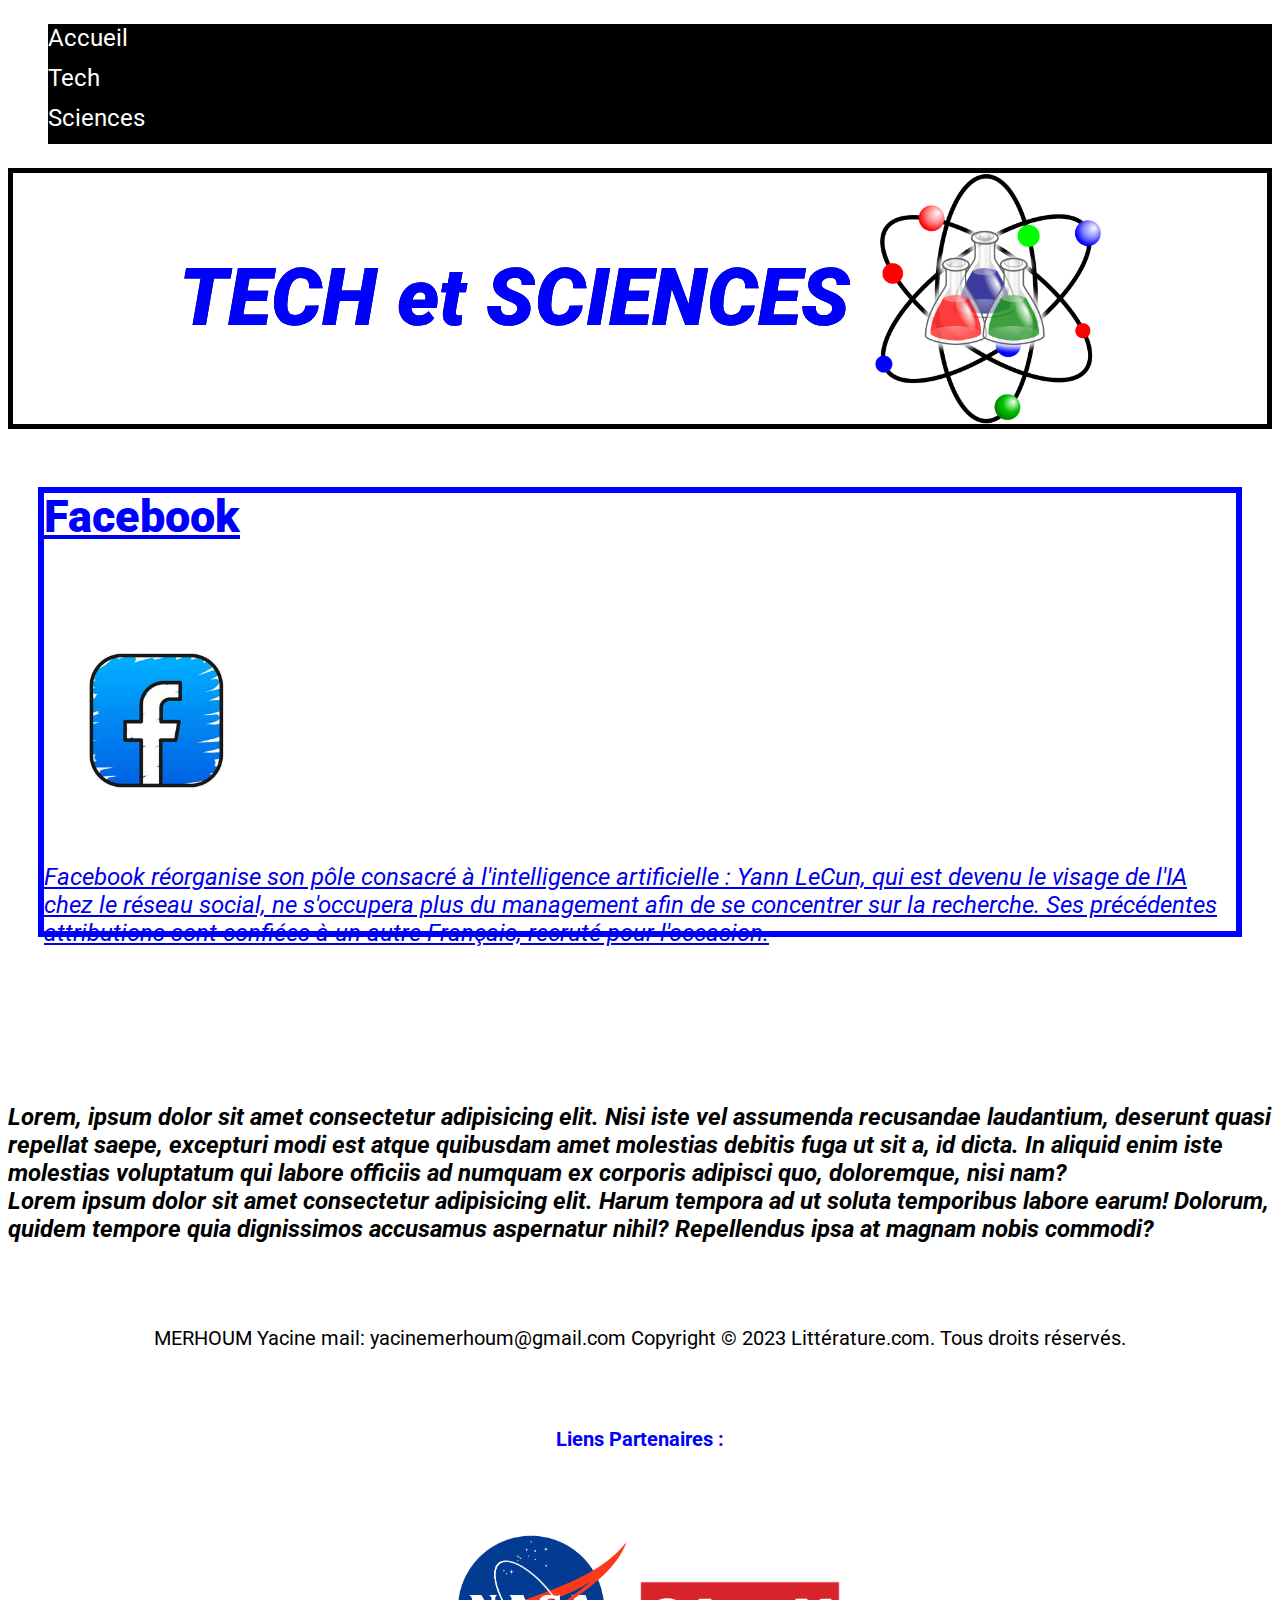
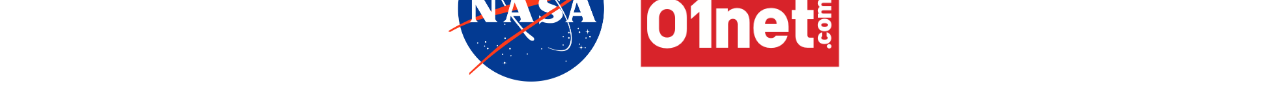
<file: index.html>
<!DOCTYPE html>
<html lang="en">
<head>
    
    <meta charset="UTF-8">
    <meta name="viewport" content="width=device-width, initial-scale=1.0">
    <title>Menu Sciences</title>
    <link href="index.css" rel="stylesheet">
    
</head>
</header>
<div align="left">
    <ul>
        
        <li>Accueil</li>
        <li><a href="http://127.0.0.1:5500/article1.html">Tech</a></li>
        <li><a href="http://127.0.0.1:5500/article2.html">Sciences</a></li>
        </ul>
    </header>
</div>
        <div class="container1">
            <img src="images/Science-symbol-2.svg.png" height="20%" width="20%">
            <H1><em><strong>TECH et SCIENCES</strong></em></H1>
        </div>
  
    </div>
<body>


    <section>
 
        <br>
        <div class="menufacebook">
            <a href="http://127.0.0.1:5500/article1.html">
            <H2><strong>Facebook</strong></H2>
            <br>
            <img src="images/logofacebook.jpg" width="225px" height="225px">
            

            <p><em>Facebook réorganise son pôle consacré à l'intelligence artificielle : 
                Yann LeCun, qui est devenu le visage de l'IA chez le réseau social, ne s'occupera plus du management afin de se concentrer sur la recherche. Ses précédentes attributions sont confiées à un autre Français, recruté pour l'occasion.</em></p></a>
        </div>
    
        <br>
        <br>
        <br>
        <br>

        <p><strong><em>Lorem, ipsum dolor sit amet consectetur adipisicing elit. Nisi iste vel assumenda recusandae laudantium, 
            deserunt quasi repellat saepe, excepturi modi est atque quibusdam amet molestias debitis fuga ut sit a,
             id dicta. In aliquid enim iste molestias voluptatum qui labore officiis ad numquam ex corporis adipisci quo, 
             doloremque, nisi nam?<br>
            Lorem ipsum dolor sit amet consectetur adipisicing elit. Harum tempora ad ut soluta temporibus 
            labore earum! Dolorum, quidem tempore quia dignissimos accusamus aspernatur nihil? Repellendus ipsa 
            at magnam nobis commodi?</em></strong></p>

            <br>
            <br>

        <div align="middle">
          
         <footer>
            <small>
    
                    MERHOUM Yacine mail:  yacinemerhoum@gmail.com 
                Copyright © 2023 Littérature.com. Tous droits réservés.
                <br>
                <br>
        
             </small>
            </div>
            <br>
            <div class="partenaires">
             <small><p class="partenaires"><strong>Liens Partenaires :</strong></p>
                </small>
                </div>
                <br>
                <br>
                <div class="containerPub">
                   
                <a href="https://www.01net.com/"> <br>
                    <img src="images/Logo_01net.png" width="200px" >
                <br></a>
                <br>
                
                    <a href="https://www.nasa.gov/" >
                        <img src="images/NASA_logo.svg.png"width="200px">
                    </a>
            
            </div>
             </small>
           </footer>     

        </div>
    </section>
</body>
</html>
</file>
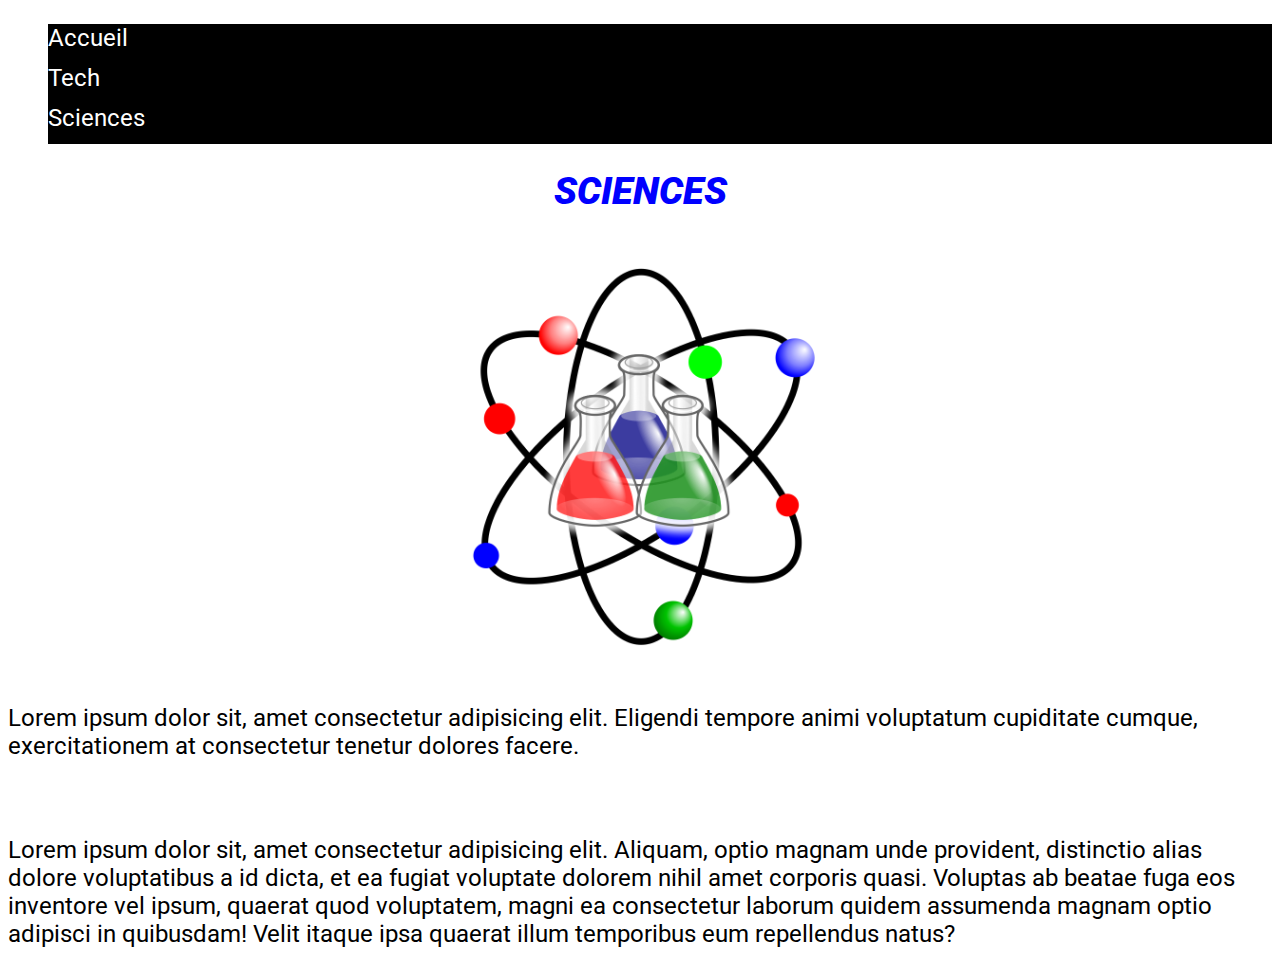
<file: article2.html>
<!DOCTYPE html>
<html lang="en">
<head>
    <meta charset="UTF-8">
    <meta name="viewport" content="width=device-width, initial-scale=1.0">
    <title>SCIENCES</title>
    <link href="article2.css" rel="stylesheet">

   
</head>
</header>
<div align="left">
    <ul>
        
        <li><a href="http://127.0.0.1:5500/index.html">Accueil</a></li>
        <li><a href="http://127.0.0.1:5500/article1.html">Tech</a></li>
        <li>Sciences</li>
        </ul>
    </header>
</div>
<body>
    <section>
        <div style="text-align: center;">
            <h1><strong><em>SCIENCES</em></strong></h1>
            <br>
        </div>
        <div style="text-align: center;">
            <img src="images/Science-symbol-2.svg.png" width="30%" height="30%">
        </div>
        <br>
        <div>
            <p>Lorem ipsum dolor sit, amet consectetur adipisicing elit. 
                Eligendi tempore animi voluptatum cupiditate cumque, exercitationem 
                at consectetur tenetur dolores facere.</p><br>

            <p>Lorem ipsum dolor sit, amet consectetur adipisicing elit. Aliquam, optio magnam unde provident,
                 distinctio alias dolore voluptatibus a id dicta, et ea fugiat voluptate dolorem nihil amet corporis quasi. 
                 Voluptas ab beatae fuga eos inventore vel ipsum, quaerat quod voluptatem,
                  magni ea consectetur laborum quidem assumenda magnam optio adipisci in quibusdam!
                   Velit itaque ipsa quaerat illum temporibus eum repellendus natus?</p>
        </div>
    </section>
    
</body>
</html>
</file>
<file: index.css>
@import url('https://fonts.googleapis.com/css2?family=Roboto:wght@300&display=swap');



li {
    background-color:black;
    height: 40px;
    color: white;
    
}
li a {
    text-decoration: none;
    color: white;
    width: 150px;
    display: block;

}




body {

    font-family: 'Roboto', sans-serif;
    font-size: 24px;
    
}

h1 {
    
    margin-left: 10px;
    margin-right: 10px;

   
    font-size: 80px;
    color: blue;
    text-align: center;
    text-shadow:0 0 0 black
}

.container1 {

    display: flex;
    flex-direction: row-reverse;
    justify-content: center;
    align-items: center;
    border: 5px solid black
    
}

.containerPub {

    display: flex;
    flex-direction:row-reverse;
    justify-content: center;
    align-items: center;
    flex-wrap: nowrap;
   
    
}

.partenaires {

    color: blue;
    text-align: center;
    font-size: 20px;
}
.menufacebook {
    
    display: flex;
    box-sizing: border-box;
    margin: 30px;
    height: 450px;
    flex-direction: row-reverse;
    align-items: center;
    flex-wrap: nowrap;

    
   
    border: 6px solid blue;

   

}

H2 {
    font-size: 45px;
    color: blue;
}
</file>
<file: article2.css>
@import url('https://fonts.googleapis.com/css2?family=Roboto:wght@300&display=swap');



body {

    font-family: 'Roboto', sans-serif;
    font-size: 24px;
}

H1 {

    text-align: center;
    font-size: 38px;
    color: blue;
}

li {
    background-color:black;
    height: 40px;
    color: white;
    
}
li a {
    text-decoration: none;
    color: white;
    width: 150px;
    display: block;
}
</file>
